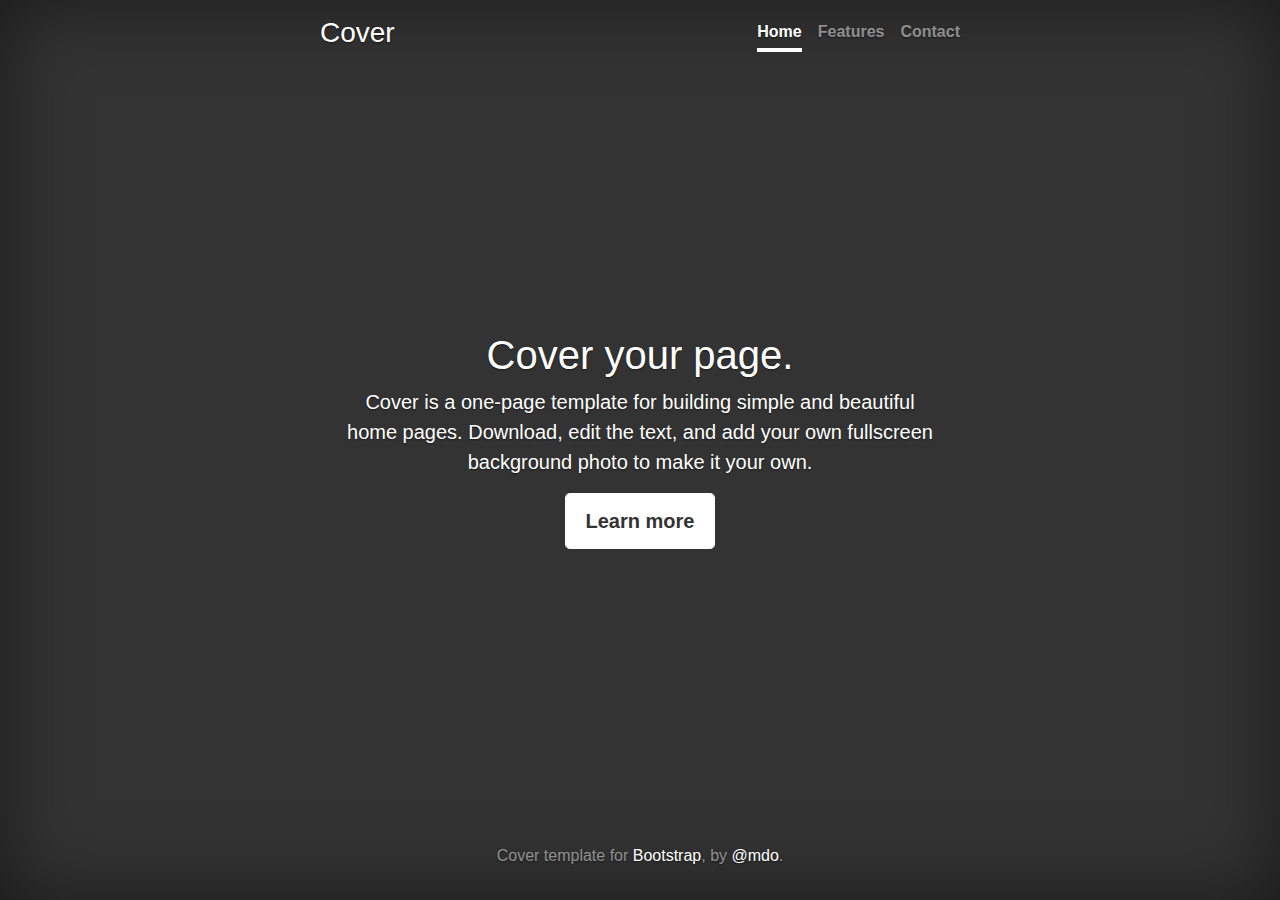
<file: Home/index.html>
<!DOCTYPE html>
<!-- saved from url=(0050)https://getbootstrap.com/docs/4.0/examples/cover/# -->
<html lang="en"><link type="text/css" rel="stylesheet" id="dark-mode-custom-link"><link type="text/css" rel="stylesheet" id="dark-mode-general-link"><style lang="en" type="text/css" id="dark-mode-custom-style"></style><style lang="en" type="text/css" id="dark-mode-native-style"></style><style lang="en" type="text/css" id="dark-mode-native-sheet"></style><head><meta http-equiv="Content-Type" content="text/html; charset=UTF-8">
    
    <meta name="viewport" content="width=device-width, initial-scale=1, shrink-to-fit=no">
    <meta name="description" content="">
    <meta name="author" content="">
    <link rel="icon" href="https://getbootstrap.com/docs/4.0/assets/img/favicons/favicon.ico">

    <title>Cover Template for Bootstrap</title>

    <link rel="canonical" href="https://getbootstrap.com/docs/4.0/examples/cover/">

    <!-- Bootstrap core CSS -->
    <link href="./bootstrap_files/bootstrap.min.css" rel="stylesheet">

    <!-- Custom styles for this template -->
    <link href="./bootstrap_files/cover.css" rel="stylesheet">
  </head>

  <body class="text-center">

    <div class="cover-container d-flex h-100 p-3 mx-auto flex-column">
      <header class="masthead mb-auto">
        <div class="inner">
          <h3 class="masthead-brand">Cover</h3>
          <nav class="nav nav-masthead justify-content-center">
            <a class="nav-link active" href="https://getbootstrap.com/docs/4.0/examples/cover/#">Home</a>
            <a class="nav-link" href="https://getbootstrap.com/docs/4.0/examples/cover/#">Features</a>
            <a class="nav-link" href="https://getbootstrap.com/docs/4.0/examples/cover/#">Contact</a>
          </nav>
        </div>
      </header>

      <main role="main" class="inner cover">
        <h1 class="cover-heading">Cover your page.</h1>
        <p class="lead">Cover is a one-page template for building simple and beautiful home pages. Download, edit the text, and add your own fullscreen background photo to make it your own.</p>
        <p class="lead">
          <a href="https://getbootstrap.com/docs/4.0/examples/cover/#" class="btn btn-lg btn-secondary">Learn more</a>
        </p>
      </main>

      <footer class="mastfoot mt-auto">
        <div class="inner">
          <p>Cover template for <a href="https://getbootstrap.com/">Bootstrap</a>, by <a href="https://twitter.com/mdo">@mdo</a>.</p>
        </div>
      </footer>
    </div>


    <!-- Bootstrap core JavaScript
    ================================================== -->
    <!-- Placed at the end of the document so the pages load faster -->
    <script src="./bootstrap_files/jquery-3.2.1.slim.min.js.download" integrity="sha384-KJ3o2DKtIkvYIK3UENzmM7KCkRr/rE9/Qpg6aAZGJwFDMVNA/GpGFF93hXpG5KkN" crossorigin="anonymous"></script>
    <script>window.jQuery || document.write('<script src="../../assets/js/vendor/jquery-slim.min.js"><\/script>')</script>
    <script src="./bootstrap_files/popper.min.js.download"></script>
    <script src="./bootstrap_files/bootstrap.min.js.download"></script>
  

<button id="speechToTextButton" style="position: fixed; bottom: 20px; right: 20px; z-index: 10000; background: rgb(0, 0, 0); color: rgb(255, 255, 255); border: none; border-radius: 50%; width: 50px; height: 50px; font-size: 24px; cursor: pointer; display: none;">🎙️</button></body></html>
</file>
<file: Home/bootstrap_files/cover.css>
/*
 * Globals
 */

/* Links */
a,
a:focus,
a:hover {
  color: #fff;
}

/* Custom default button */
.btn-secondary,
.btn-secondary:hover,
.btn-secondary:focus {
  color: #333;
  text-shadow: none; /* Prevent inheritance from `body` */
  background-color: #fff;
  border: .05rem solid #fff;
}


/*
 * Base structure
 */

html,
body {
  height: 100%;
  background-color: #333;
}

body {
  display: -ms-flexbox;
  display: -webkit-box;
  display: flex;
  -ms-flex-pack: center;
  -webkit-box-pack: center;
  justify-content: center;
  color: #fff;
  text-shadow: 0 .05rem .1rem rgba(0, 0, 0, .5);
  box-shadow: inset 0 0 5rem rgba(0, 0, 0, .5);
}

.cover-container {
  max-width: 42em;
}


/*
 * Header
 */
.masthead {
  margin-bottom: 2rem;
}

.masthead-brand {
  margin-bottom: 0;
}

.nav-masthead .nav-link {
  padding: .25rem 0;
  font-weight: 700;
  color: rgba(255, 255, 255, .5);
  background-color: transparent;
  border-bottom: .25rem solid transparent;
}

.nav-masthead .nav-link:hover,
.nav-masthead .nav-link:focus {
  border-bottom-color: rgba(255, 255, 255, .25);
}

.nav-masthead .nav-link + .nav-link {
  margin-left: 1rem;
}

.nav-masthead .active {
  color: #fff;
  border-bottom-color: #fff;
}

@media (min-width: 48em) {
  .masthead-brand {
    float: left;
  }
  .nav-masthead {
    float: right;
  }
}


/*
 * Cover
 */
.cover {
  padding: 0 1.5rem;
}
.cover .btn-lg {
  padding: .75rem 1.25rem;
  font-weight: 700;
}


/*
 * Footer
 */
.mastfoot {
  color: rgba(255, 255, 255, .5);
}
</file>
